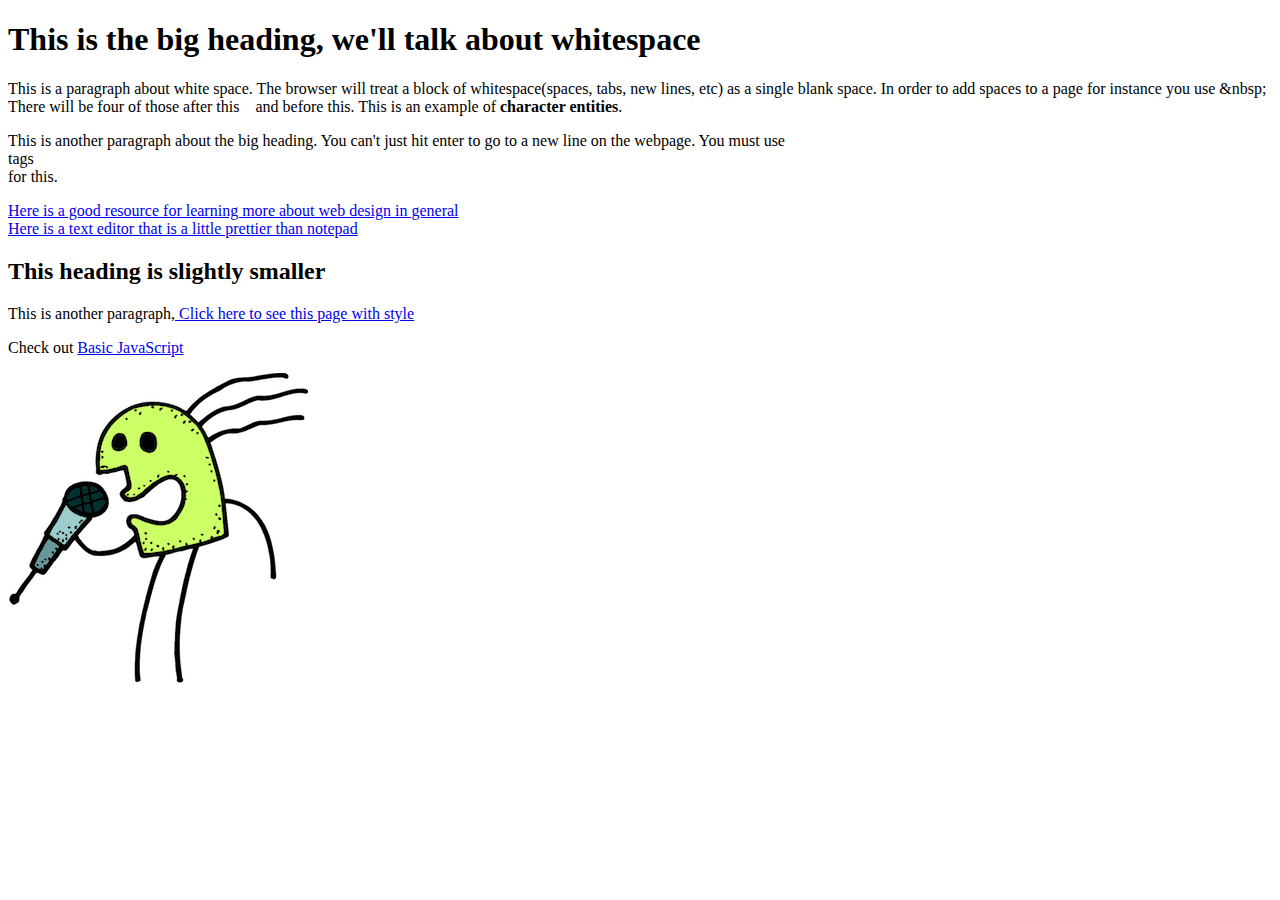
<file: html_css_basics/index.html>
<!DOCTYPE html>
<html lang="en">
    <head>
        <meta charset="UTF-8">
        <meta name="viewport" content="width=device-width, initial-scale=1.0">
        <title>HTML Overview</title>
    </head>
    <body>
        <div>
            <h1>This is the big heading, we'll talk about whitespace</h1>

            <p>This is a paragraph about white space.          The browser will treat a block of whitespace(spaces, tabs, new lines, etc) as a single blank space. 
                In order to add spaces to a page for instance you use &amp;nbsp; There will be four of those after this&nbsp;&nbsp;&nbsp;&nbsp;and before this.
                This is an example of <b>character entities</b>. 
            </p>
            <p>This is another paragraph about the big heading.
                You can't just hit enter to go to a new line on the webpage. You must use <br> tags <br> for this.
            </p>  
        </div>

        <div>
            <a href="https://www.w3schools.com/">Here is a good resource for learning more about web design in general</a>

            <br>

            <a href="https://code.visualstudio.com/download">Here is a text editor that is a little prettier than notepad</a>
        </div>

        <div>
            <h2>This heading is slightly smaller</h2>
            
            <p>This is another paragraph,<a href="somecss.html"> Click here to see this page with style</a></p>

            <p>Check out <a href="basicJs.html">Basic JavaScript</a></p>
        </div>

        <img src="speakerDude.png" alt="Speaker Picture">
    </body>
</html>
</file>
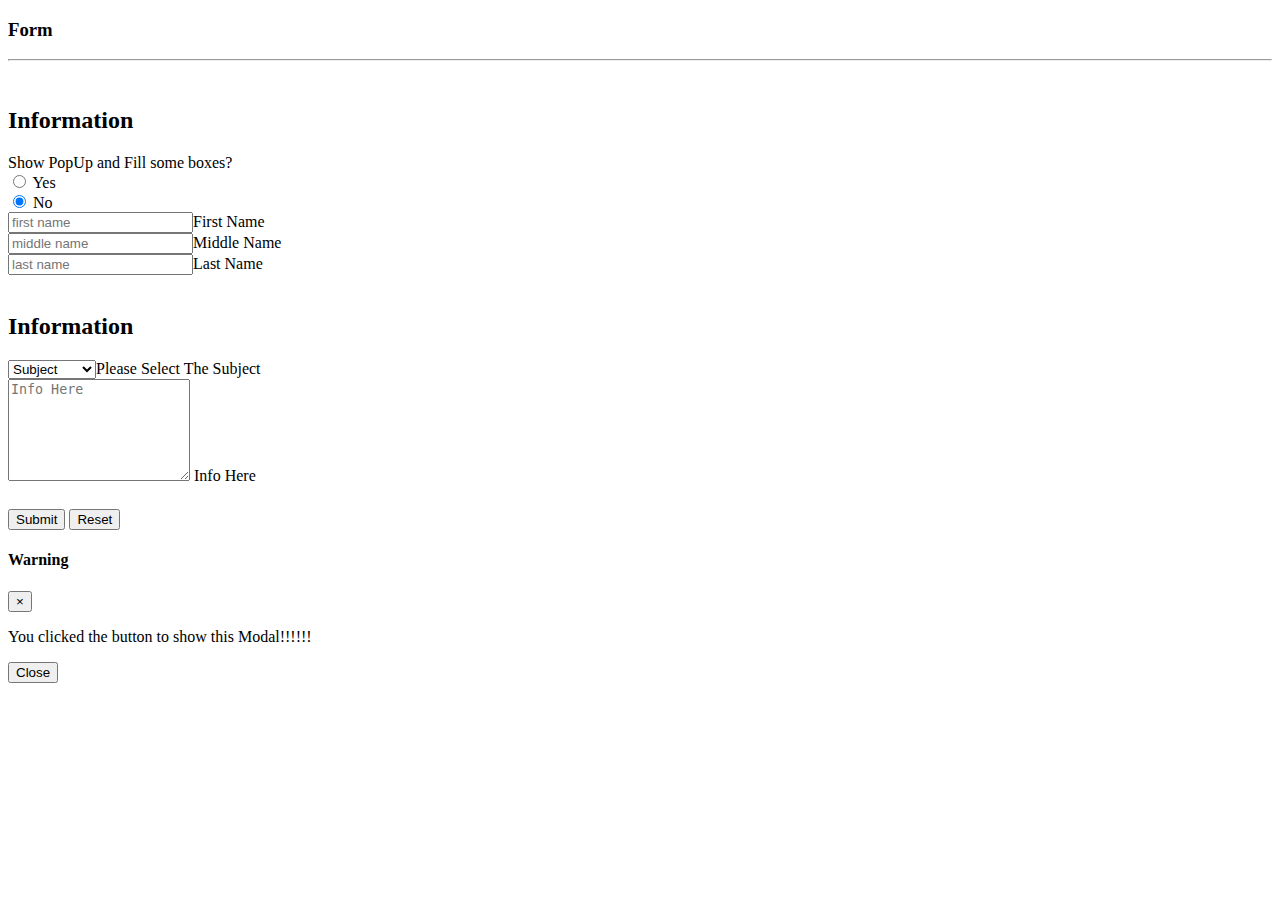
<file: BootstrapJSTEst/bootbase.html>
<!doctype html>
<html lang="en">

    <head>
        <!-- Required meta tags -->
        <meta charset="utf-8">
        <meta name="viewport" content="width=device-width, initial-scale=1">

        <!-- Bootstrap CSS -->
        <link href="https://cdn.jsdelivr.net/npm/bootstrap@5.0.2/dist/css/bootstrap.min.css" rel="stylesheet"
            integrity="sha384-EVSTQN3/azprG1Anm3QDgpJLIm9Nao0Yz1ztcQTwFspd3yD65VohhpuuCOmLASjC" crossorigin="anonymous">
        <style>
            .span-text-count-inside {
                position: absolute;
                height: 1rem;
                right: 0.75rem;
                bottom: 1.75rem;
            }

            .span-text-count-outside {
                position: absolute;
                height: 1rem;
                right: 0.75rem;
                bottom: 0.5rem;
            }

            .text-area-div {
                padding-bottom: 1.5rem;
            }

            .limited-textarea {
                height: 6rem !important;
            }
        </style>
        <!--Jquery-->
        <script src="https://ajax.googleapis.com/ajax/libs/jquery/3.5.1/jquery.min.js"></script>
        <title>Hello, Bootstrap</title>
    </head>

    <body>

        <div class="container">
            <h3 class="display-4 text-muted">Form</h3>
            <div class="row align-items-center">
                <div class="col-sm-9">
                    <form>
                        <hr />
                        <br />
                        <h2>Information</h2>
                        <div class="row g-2">
                            <div class="col col-md-4">
                                <label>Show PopUp and Fill some boxes?</label>
                            </div>
                            <div class="col col-md-4">
                                <div class="row g-2">
                                    <div class="col form-check">
                                        <input class="form-check-input" type="radio" name="flexRadioAnonymous"
                                            id="flexRadioAnonymousTrue" value="true" data-toggle="modal"
                                            data-target="#anWarningModal" />
                                        <label for="flexRadioAnonymousTrue" class="form-check-label">Yes</label>
                                    </div>
                                    <div class="col form-check">
                                        <input class="form-check-input" type="radio" name="flexRadioAnonymous"
                                            id="flexRadioAnonymousFalse" value="false" checked />
                                        <label class="form-check-label" for="flexRadioAnonymousFalse">No</label>
                                    </div>
                                </div>
                            </div>
                        </div>
                        <div class="row g-2">
                            <div class="col-12 col-md-4 form-floating mb-3" data-input-id="firstName">
                                <input type="text" class="form-control anonymous-eligible" data-anonymous-value="Anonymous"
                                    id="firstName" placeholder="first name" />
                                <label class="ml-1" for="firstName">First Name</label>
                            </div>
                            <div class="col-12 col-md-4 form-floating mb-3" data-input-id="middleName">
                                <input type="text" class="form-control anonymous-eligible" data-anonymous-value=""
                                    id="middleName" placeholder="middle name" />
                                <label class="ml-2" for="middleName">Middle Name</label>
                            </div>
                            <div class="col-12 col-md-4 form-floating mb-3" data-input-id="lastName">
                                <input type="text" class="form-control anonymous-eligible" data-anonymous-value="Anonymous"
                                    id="lastName" placeholder="last name" />
                                <label class="ml-3" for="lastName">Last Name</label>
                            </div>
                        </div>
                        <br />
                        <h2>Information</h2>
                        <div class="row g-2">
                            <div class="col col-md-6 form-floating mb-3" data-input-id="subjectSelect">
                                <select class="form-select form-select-lg pb-1" id="subjectSelect"
                                    aria-label="Subject DropDown">
                                    <option selected>Subject </option>
                                    <option value="0">My Subject</option>
                                </select>
                                <label for="subjectSelect">Please Select The Subject</label>
                            </div>
                            <div class="col-12">
                                <div class="form-floating mb-3 text-area-div" data-input-id="textArea1">
                                    <textarea class="form-control limited-textarea" maxlength="3000" data-limit="3000"
                                        id="textArea1" placeholder="Info Here"></textarea>
                                    <span for="textArea1" data-class="span-text-count-inside"></span>
                                    <label for="textArea1" data-toggled-text="Info Here">
                                        Info Here
                                    </label>
                                </div>
                            </div>
                        </div>
                        <button type="submit" class="btn btn-primary">Submit</button>
                        <button type="reset" class="btn btn-secondary">Reset</button>
        
                    </form>
                </div>
            </div>
        </div>
        
        <div class="modal" data-bs-backdrop="static" aria-hidden="true" tabindex="-1" role="dialog" id="MyModal">
            <div class="modal-dialog modal-dialog-centered" role="document">
                <div class="modal-content">
                    <div class="modal-header">
                        <h4 class="modal-title"><span class="text-warning">Warning</span></h4>
                        <button type="button" class="close" data-dismiss="modal" onclick="closeModal('MyModal')"
                            aria-label="Close">
                            <span aria-hidden="true">&times;</span>
                        </button>
                    </div>
                    <div class="modal-body">
                        <p>You clicked the button to show this Modal!!!!!!</p>
                    </div>
                    <div class="modal-footer">
                        <button type="button" class="btn btn-secondary" data-dismiss="modal" onclick="closeModal('MyModal')">
                            Close
                        </button>
                    </div>
                </div>
            </div>
        </div>

        <!-- Optional JavaScript; choose one of the two! -->

        <!-- Option 1: Bootstrap Bundle with Popper -->
        <script src="https://cdn.jsdelivr.net/npm/bootstrap@5.0.2/dist/js/bootstrap.bundle.min.js"
            integrity="sha384-MrcW6ZMFYlzcLA8Nl+NtUVF0sA7MsXsP1UyJoMp4YLEuNSfAP+JcXn/tWtIaxVXM"
            crossorigin="anonymous"></script>

        <!-- Option 2: Separate Popper and Bootstrap JS -->
        <!--
    <script src="https://cdn.jsdelivr.net/npm/@popperjs/core@2.9.2/dist/umd/popper.min.js" integrity="sha384-IQsoLXl5PILFhosVNubq5LC7Qb9DXgDA9i+tQ8Zj3iwWAwPtgFTxbJ8NT4GN1R8p" crossorigin="anonymous"></script>
    <script src="https://cdn.jsdelivr.net/npm/bootstrap@5.0.2/dist/js/bootstrap.min.js" integrity="sha384-cVKIPhGWiC2Al4u+LWgxfKTRIcfu0JTxR+EQDz/bgldoEyl4H0zUF0QKbrJ0EcQF" crossorigin="anonymous"></script>
    -->
        <script type="text/javascript" src="./Bootstrap5StylesHelper.js">
        </script>
        <script>
            Initialize();
        </script>

    </body>
</html>
</file>
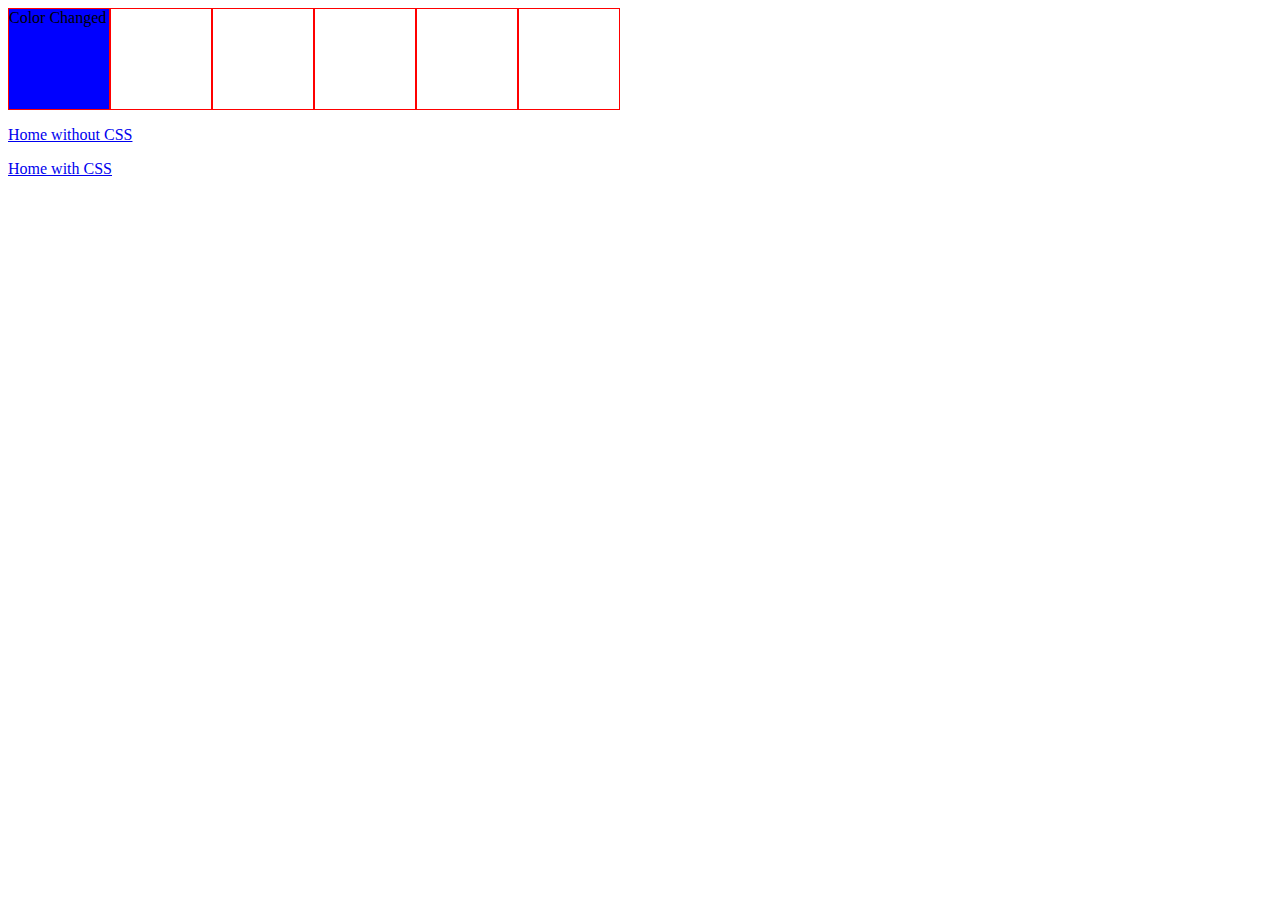
<file: html_css_basics/basicJs.html>
<!DOCTYPE html>
<html lang="en">

    <head>
        <!-- The three elements below are nested inside the head element -->
        <meta charset="UTF-8">
        <meta name="viewport" content="width=device-width, initial-scale=1.0">
        <title>JS Basics</title>
        <style>
            #container {
                display: flex;
            }
            .box {
                width: 100px;
                height: 100px;
                border: solid red 1px;
            }
        </style>
    </head>

    <body>
        <div id="container">
            <div class="box"></div>
            <div class="box"></div>
            <div class="box"></div>
            <div class="box"></div>
            <div class="box"></div>
            <div class="box"></div>
        </div>
        <div>
            <p><a href="index.html">Home without CSS</a></p>

            <p><a href="somecss.html">Home with CSS</a></p>
        </div>
    </body>
    <script>
        let boxes = Array.from(document.querySelectorAll('.box')); 
        //$$('.box');
        boxes.forEach((box, index) => {
            setTimeout(() => {
                box.style.backgroundColor = 'blue';
                box.innerHTML = "Color Changed";
                }, 
                Math.floor(index + 1) * 500);
        });
    </script>
</html>
</file>
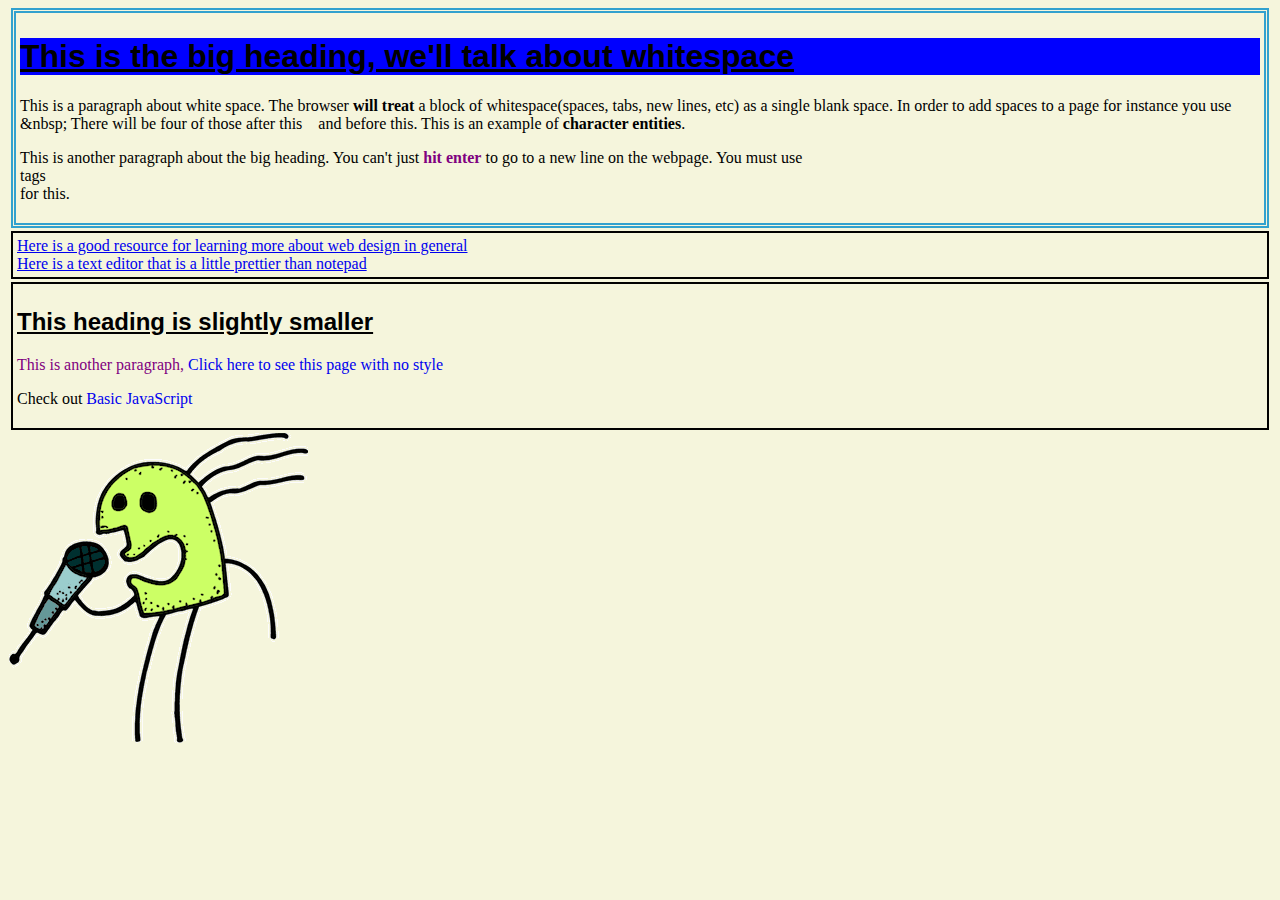
<file: html_css_basics/somecss.html>
<!DOCTYPE html>
<html lang="en">
<head>
    <meta charset="UTF-8">
    <meta name="viewport" content="width=device-width, initial-scale=1.0">
    <title>HTML Overview</title>
    <style>
        /* This targets every element on the page
            This is a general target so any styling done to elements below this 
            will overwrite any corresponding styles here */
        :root {
            background-color: beige;
        }
        /* This targets H1 elements */
        h1 {
            background-color: blue;
        }
        /* This targets all anchor elements that are inside of paragraph elements */
        p a {
            text-decoration: none;
        }
        /* This targets h1 and h2 elements */
        h1, h2 {
            text-decoration: underline;
            font-family: 'Franklin Gothic Medium', 'Arial Narrow', Arial, sans-serif;
        }
        /* This targets any element with the "ID" of first_div */
        #first_div {
            border: thick double #32a1ce !important;
        }
        /* This targets all div elements */
        div {
            /* Normally styles "cascase" so the any styles of the same 
                level of targeting but further down will overwrite any styling above
                This border setting has been marked "!important" so it will overwrite
                everything except an equally targeted element that is marked important below it
                or a more specific targeted element above that has also been marked important 
                (Such as the first_div ID that has marked its border setting !important) */
            border: 2px solid black !important;
            margin: 3px;
            padding: 4px;
        }
        div {
            border: none;
        }
        /* This targets all elements with a class of purple_letters */
        .purple_letters{
            color: purple;
        }
        /* This targets all elements with a class of bold */
        .bold {
            font-weight: bold;
        }
        /* note that elements can have more than one class. There is one element
        in the example with a class of bold, one with a class of purple letters and
        one with both classes. The classes are separated with a space */
    </style>
</head>
<body>
    <div id="first_div">
        <h1>This is the big heading, we'll talk about whitespace</h1>
        <p>This is a paragraph about white space.          The browser <span class="bold">will treat</span> a block of whitespace(spaces, tabs, new lines, etc) as a single blank space. 
            In order to add spaces to a page for instance you use &amp;nbsp; There will be four of those after this&nbsp;&nbsp;&nbsp;&nbsp;and before this.
            This is an example of <b>character entities</b>. 
        </p>
        <p>This is another paragraph about the big heading.
            You can't just <span class="bold purple_letters">hit enter</span> to go to a new line on the webpage. You must use <br> tags <br> for this.
        </p>  


    </div>
    <div id="second_div">
        <a href="https://www.w3schools.com/">Here is a good resource for learning more about web design in general</a>
        <br>
        <a href="https://code.visualstudio.com/download">Here is a text editor that is a little prettier than notepad</a>   
    </div>
    <div>
        <h2>This heading is slightly smaller</h2>
        <p class="purple_letters">This is another paragraph,<a href="index.html"> Click here to see this page with no style</a></p>

        <p>Check out <a href="basicJs.html">Basic JavaScript</a></p>
    </div>
    <!-- The Image on this page is inside an anchor tag so the image itself is a hyperlink -->
    <a href="index.html"><Img src="speakerDude.png" alt="Picture of Crazy Speaker Dude"></a>
</body>
</html>
</file>
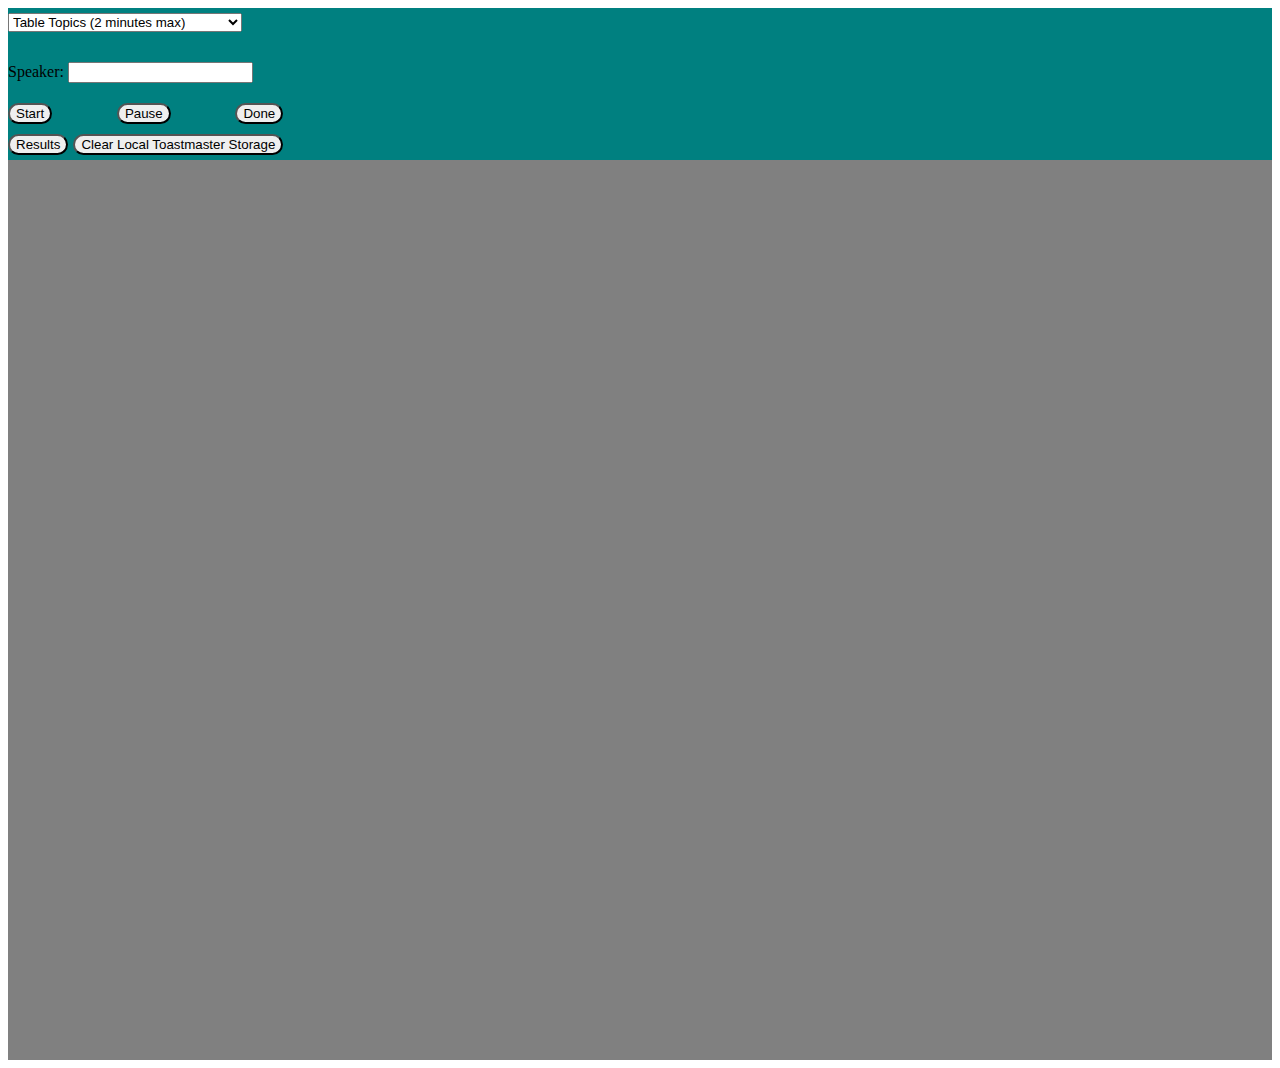
<file: timer_app/toastmaster_timer.html>
<!DOCTYPE html>
<html lang="en">
    <head>
        <meta charset="utf-8">
        <title>Toastmasters Speech Timer</title>
        <link rel="stylesheet" type="text/css" href="timer_styles.css"/>
    </head>
    <body>
        <div id="top_row_container">
            <div id="column_container">
                <div id="settings" class="container">
                    <select id="options">
                        <option value="table_topics" data-green="1" data-yellow="1.5" data-red="2">Table Topics (2 minutes max)</option>
                        <option value="Normal" data-green="5" data-yellow="6" data-red="7">Normal (5-7 minutes)</option>
                        <option value="ice_breaker" data-green="4" data-yellow="5" data-red="6">Ice Breaker (4-6 minutes)</option>
                        <option value="ind_evaluation" data-green="2" data-yellow="2.5" data-red="3">Individual Evaluations (2-3 minutes)</option>
                        <option value="custom" data-green="0" data-yellow="0" data-red="0">Custom</option>
                    </select>
                </div>
                
                <div class="container">
                    <label class="custom_speech" hidden>Minimum: <input type="text" id="min_time"/> Maximum: <input type="text" id="max_time"/></label>
                </div>
    
                <div class="container">
                    <label class="custom_speech" hidden>Green: <input type="text" id="when_green"/></label>
                    <label class="custom_speech" hidden>Yellow: <input type="text" id="when_yellow"/></label>
                    <label class="custom_speech" hidden>Red: <input type="text" id="when_red"/></label>  
                </div>
                
                <div class="container">
                    <label>Speaker: <input type="text" id="speaker"/></label>
                </div>
                <div class="container">
                    <label id="lbl_speech"></label>
                </div>
        
                <div class="container">
                    <input type="button" value="Start" id="speech_start"/>
                    <input type="button" value="Pause" id="btn_pause"/>
                    <input type="button" value="Done" id="speech_done"/>
                </div>
        
                <div class="container">
                    <input style="margin-right: 5px;" type="button" value="Results" id="btn_list_results"/>
                    <input type="button" value="Clear Local Toastmaster Storage" id="btn_clear"/>
                </div>
            </div>

            <div id="column_fill"></div>
        </div>
        

        <div id="notification_box"></div>

    </body>

    <script src="timer_code.js"></script>

</html>
</file>
<file: timer_app/timer_styles.css>
:root {
    --top-row-color: teal;
}

#notification_box {
    width: 100%;
    height: 100vh;
    background-color: grey;
}

/* 
#speech_times input {
    width: 30px;
    background-color: pink;
}
*/

.custom_speech input {
    width: 30px;
    background-color: pink;
}

#column_container {
    display: flex;
    flex-direction: column;
    width: fit-content;
    background-color: var(--top-row-color);
}

#column_fill {
    align-self: stretch;
    flex-grow: 1;
    flex-shrink: 1;
    background-color: var(--top-row-color);
}

.container {
    display: flex;
    flex-direction: row;
    flex-wrap: wrap;
    justify-content: space-between;
    margin: 5px 0;
}

#top_row_container {
    display: flex;
    flex-direction: row;
}

input[type="button"] {
    border-radius: 12px;
}
</file>
